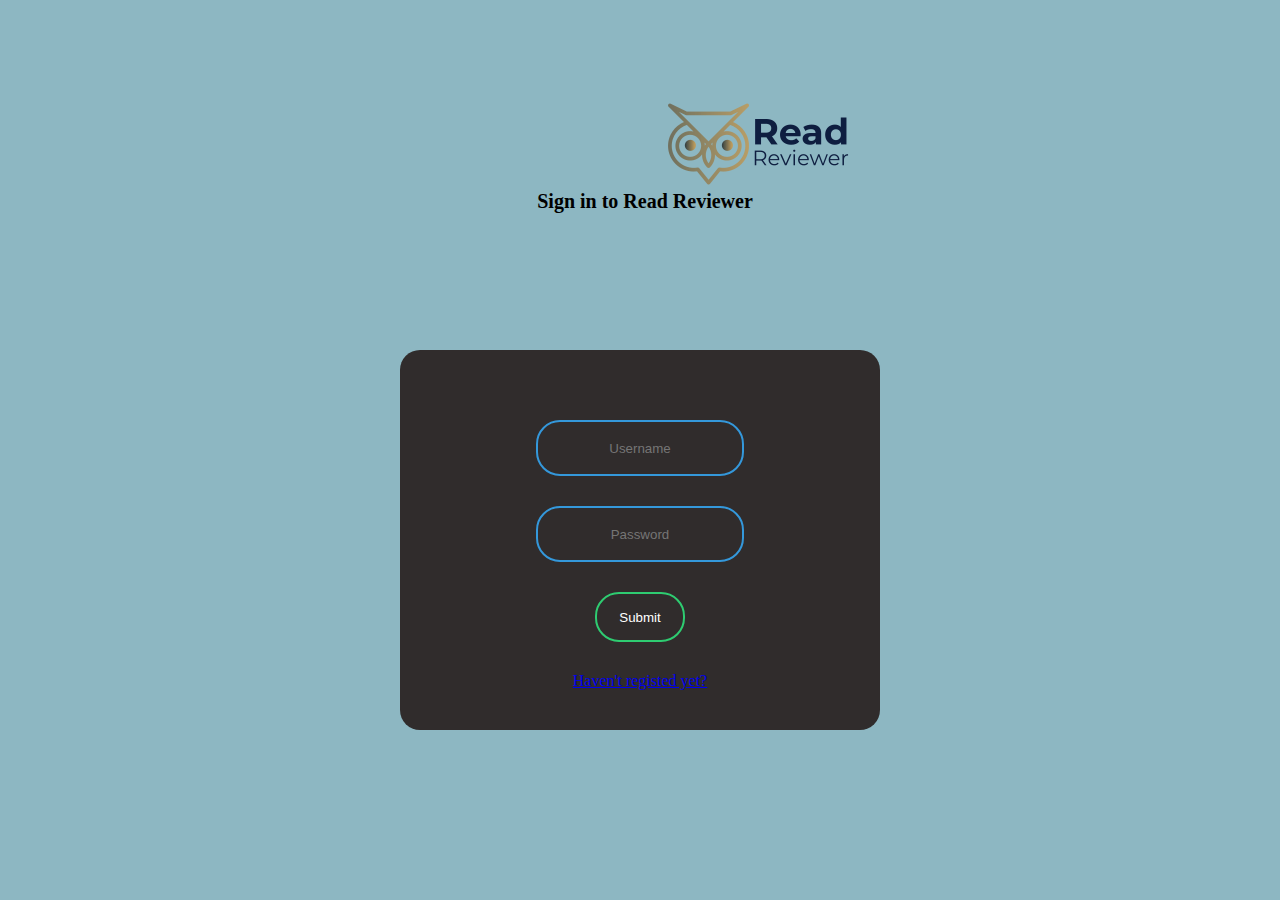
<file: templates/login.html>
<!DOCTYPE html>
<html>

<head>
  <title>Read Reviewer</title>
  <link rel="stylesheet" href="https://stackpath.bootstrapcdn.com/bootstrap/4.1.3/css/bootstrap.min.css" integrity="sha384-MCw98/SFnGE8fJT3GXwEOngsV7Zt27NXFoaoApmYm81iuXoPkFOJwJ8ERdknLPMO" crossorigin="anonymous">
  <meta name="viewport" content="width=device-width, initial-scale=1.0">
  <link rel="stylesheet" href="../static/login_stylesheet.css">
  <link href="https://fonts.googleapis.com/css2?family=Abril+Fatface&family=Anton&family=Cairo&family=VT323&display=swap" rel="stylesheet">


</head>

<body>
  <div class="login-logo">
		<img src="../static/logo.png" alt="Logo">
    <h1><b>Sign in to Read Reviewer</b></h1>
	</div>
  <form action="/login" method="post" class="login_box">
    <input type="text" name="Username" placeholder="Username">
    <input type="password" name="Password" placeholder="Password" >
    <input type="submit"  name="Sign-in" placeholder="Sign-in">
    <a href="/register">Haven't registed yet?</a>
  </form>
</body>
</html>
</file>
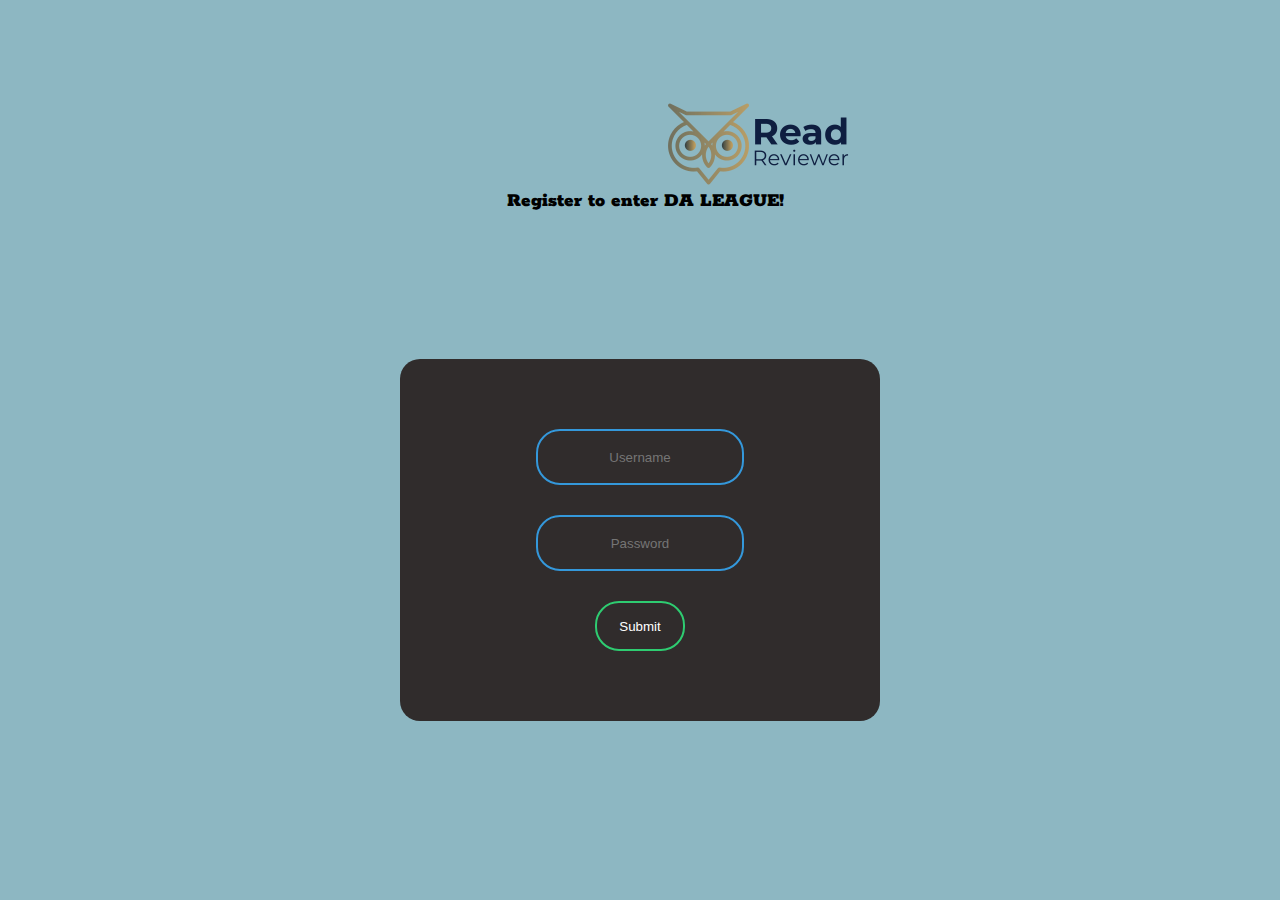
<file: templates/register.html>
<!DOCTYPE html>
<html>

<head>
	<title>Husler co.</title>
	<link rel="stylesheet" href="https://stackpath.bootstrapcdn.com/bootstrap/4.1.3/css/bootstrap.min.css" integrity="sha384-MCw98/SFnGE8fJT3GXwEOngsV7Zt27NXFoaoApmYm81iuXoPkFOJwJ8ERdknLPMO" crossorigin="anonymous">
	<link rel="stylesheet" href="../static/login_stylesheet.css">
	<link href="https://fonts.googleapis.com/css2?family=Baloo+Da+2&family=Rokkitt:wght@300&display=swap" rel="stylesheet">
</head>

<body>
  <div class="login-logo">
		<img src="../static/logo.png" alt="Logo">
    <h1><b>Register to enter DA LEAGUE!</b></h1>
	</div>
  <form action="/register" method="post" class="login_box">
    <input type="text" name="Username" placeholder="Username">
    <input type="password" name="Password" placeholder="Password" >
    <input type="submit"  name="Register" placeholder="Register">
  </form>
</body>
</html>
</file>
<file: static/login_stylesheet.css>
.login-logo img{
  text-align: center;
  width: 200px;
  transform: translate(325%,100%);

}
.login-logo h1{
  text-align: center;
  margin-top: 7%;
  margin-left: 10px;
  font-size: 20px;
  color: black;
    font-family: 'Rokkitt', serif;

  }
body{
  background-color: #8db7c2;
  /* background-color: #34495e; */

}
.login_box{
  width: 400px;
  height: auto;
  position: absolute;
  left: 50%;
  top: 60%;
  background: #302c2c;
  font-family: 'Rokkitt', serif;
  padding: 40px;
  transform: translate(-50%,-50%);
  text-align: center;
  border-radius: 20px;
}
.login_box input[type="text"], .login_box input[type="password"]{
  background: none;
  margin: 30px auto;
  color: white;
  text-align: center;
  border: 2px solid #3498db;
  display: block;
  width: 200px;
  height: 50px;
  border-radius: 24px;
  transition: .25s;
}
  .login_box input[type="text"]:hover, .login_box input[type="password"]:hover{
    width: 280px;
  }
  .login_box input[type="submit"]{
    border: 0;
    background: none;
    margin: 30px auto;
    text-align: center;
    border: 2px solid #2ecc71;
    display: block;
    color: white;
    width: 90px;
    height: 50px;
    border-radius: 24px;
    transition: .25s;
  }
  #register{
    color: black;
  }
</file>
